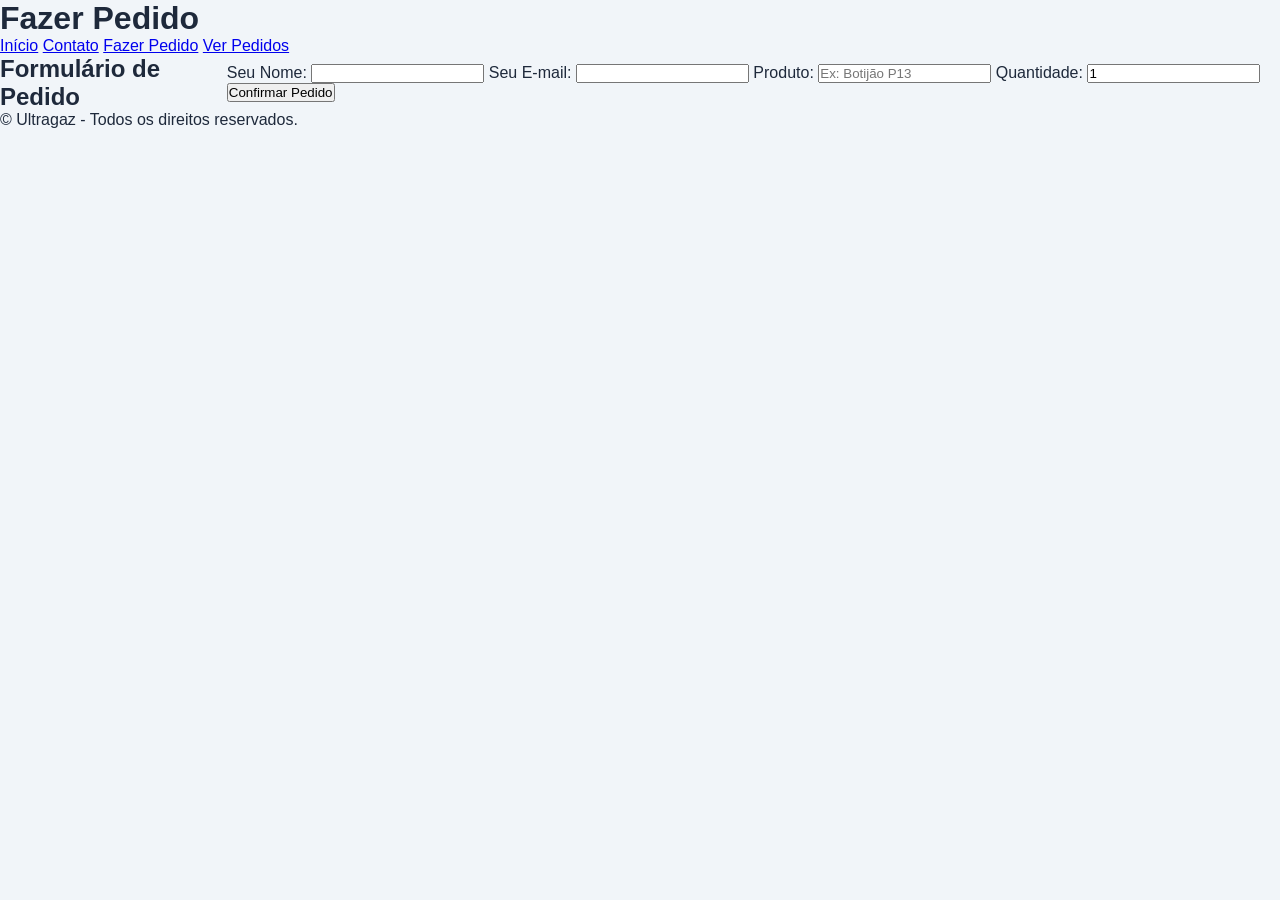
<file: pages/pedidos.html>
<!DOCTYPE html>
<html lang="pt-BR">
<head>
    <meta charset="UTF-8">
    <title>Fazer Pedido - Ultragaz</title>
    <link rel="stylesheet" href="../css/style.css">
</head>
<body>
    <header>
        <h1>Fazer Pedido</h1>
    </header>

    <nav>
        <a href="../index.html">Início</a>
        <a href="contato.html">Contato</a>
        <a href="pedidos.html">Fazer Pedido</a>
        <a href="pedidos.php">Ver Pedidos</a>
    </nav>

    <div class="container">
        <h2>Formulário de Pedido</h2>
        <form action="../pages php/salvar.php" method="POST">
            <label for="nome_cliente">Seu Nome:</label>
            <input type="text" id="nome_cliente" name="nome_cliente" required>

            <label for="email">Seu E-mail:</label>
            <input type="email" id="email" name="email" required>

            <label for="produto">Produto:</label>
            <input type="text" id="produto" name="produto" placeholder="Ex: Botijão P13" required>

            <label for="quantidade">Quantidade:</label>
            <input type="number" id="quantidade" name="quantidade" value="1" min="1" required>

            <button type="submit">Confirmar Pedido</button>
        </form>
    </div>

    <footer>
        <p>&copy; Ultragaz - Todos os direitos reservados.</p>
    </footer>
</body>
</html>
</file>
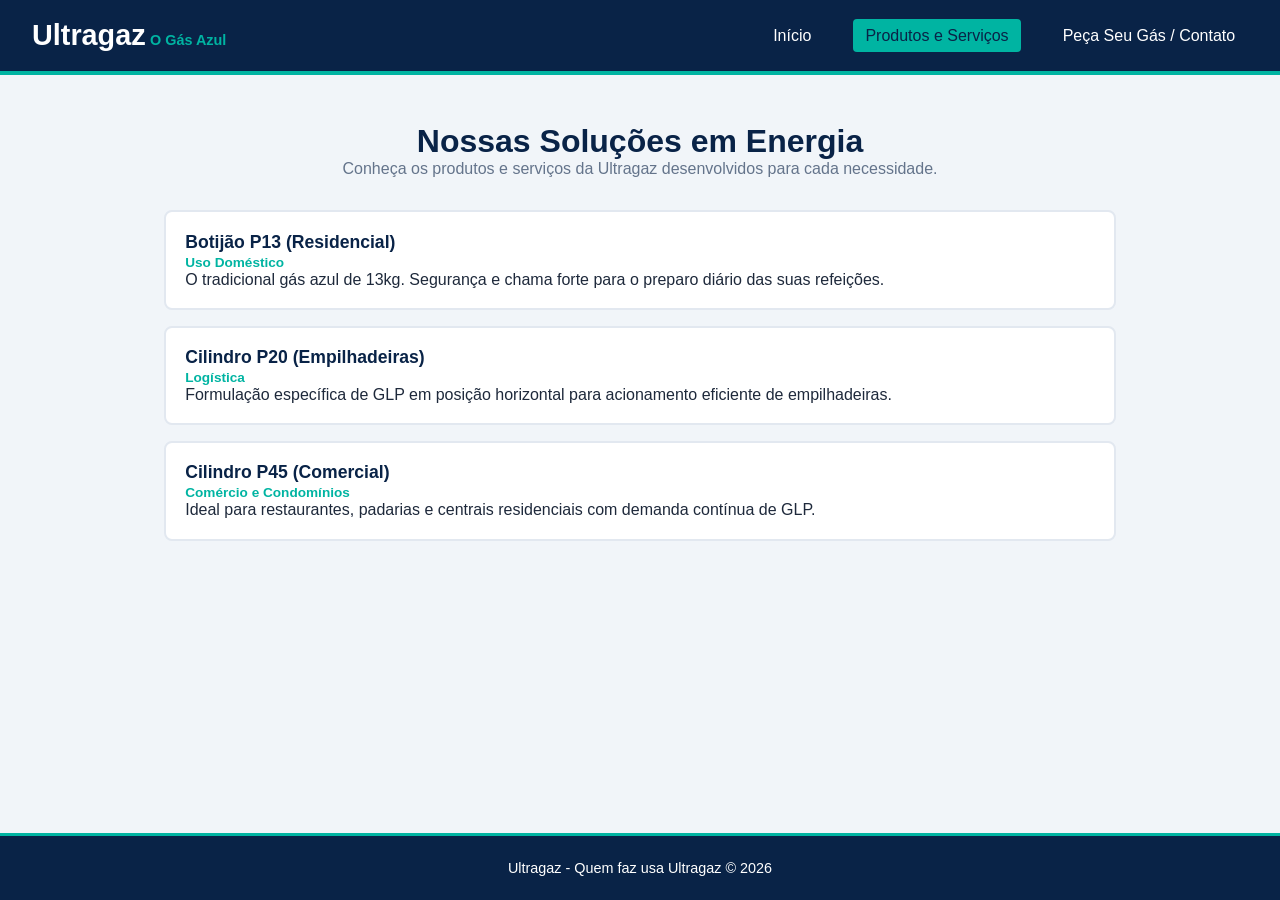
<file: pages/produtos.html>
<!DOCTYPE html>
<html lang="pt-BR">

<head>
    <meta charset="UTF-8">
    <meta name="viewport" content="width=device-width, initial-scale=1.0">
    <title>Ultragaz - Produtos e Serviços</title>
    <link rel="stylesheet" href="../css/style.css">
    <script src="../js/script.js" defer></script>
</head>

<body>

    <header class="cabecalho">
        <div class="logo">
            <span>Ultragaz</span> <small>O Gás Azul</small>
        </div>
        <nav class="navegacao">
            <a href="../index.html" class="link-nav">Início</a>
            <a href="produtos.html" class="link-nav ativo">Produtos e Serviços</a>
            <a href="contato.html" class="link-nav">Peça Seu Gás / Contato</a>
        </nav>
    </header>

    <main class="conteudo-principal">

        <section class="secao-galeria">
            <h2>Nossas Soluções em Energia</h2>
            <p>Conheça os produtos e serviços da Ultragaz desenvolvidos para cada necessidade.</p>

            <div class="lista-miniaturas">

                <div class="card-miniatura">
                    <h3>Botijão P13 (Residencial)</h3>
                    <span>Uso Doméstico</span>
                    <p>O tradicional gás azul de 13kg. Segurança e chama forte para o preparo diário das suas refeições.</p>
                </div>

                    <div class="card-miniatura">
                    <h3>Cilindro P20 (Empilhadeiras)</h3>
                    <span>Logística</span>
                    <p>Formulação específica de GLP em posição horizontal para acionamento eficiente de empilhadeiras.</p>
                </div>

                <div class="card-miniatura">
                    <h3>Cilindro P45 (Comercial)</h3>
                    <span>Comércio e Condomínios</span>
                    <p>Ideal para restaurantes, padarias e centrais residenciais com demanda contínua de GLP.</p>
                </div>

            </div>
        </section>

    </main>

    <footer class="rodape">
        <p>Ultragaz - Quem faz usa Ultragaz &copy; 2026</p>
    </footer>

</body>

</html>
</file>
<file: css/style.css>
/* ==========================================================================
   PALETA DE CORES SOLICITADA:
   - Azul Escuro: #092347
   - Verde Água (Teal): #00B4A2
   - Verde (Sucesso/Acento): #22C55E
   ========================================================================== */

:root {
    --azul-escuro: #092347;
    --azul-card: #103260;
    --verde-agua: #00B4A2;
    --verde-sucesso: #22C55E;
    --texto-claro: #FFFFFF;
    --texto-escuro: #1E293B;
    --cinza-fundo: #F1F5F9;
    --vermelho-erro: #EF4444;
}

* {
    margin: 0;
    padding: 0;
    box-sizing: border-box;
    font-family: 'Segoe UI', Tahoma, Geneva, Verdana, sans-serif;
}

body {
    background-color: var(--cinza-fundo);
    color: var(--texto-escuro);
    display: flex;
    flex-direction: column;
    min-height: 100vh;
}

/* Cabecalho */
.cabecalho {
    background-color: var(--azul-escuro);
    color: var(--texto-claro);
    padding: 1.2rem 2rem;
    display: flex;
    justify-content: space-between;
    align-items: center;
    border-bottom: 4px solid var(--verde-agua);
}

.logo span {
    font-size: 1.8rem;
    font-weight: bold;
    color: var(--texto-claro);
}

.logo small {
    color: var(--verde-agua);
    font-size: 0.9rem;
    font-weight: 600;
}

.navegacao .link-nav {
    color: var(--texto-claro);
    text-decoration: none;
    margin-left: 1.5rem;
    font-weight: 500;
    padding: 0.5rem 0.8rem;
    border-radius: 4px;
    transition: all 0.3s ease;
}

.navegacao .link-nav:hover,
.navegacao .link-nav.ativo {
    background-color: var(--verde-agua);
    color: var(--azul-escuro);
}

/* Banner Hero */
.banner {
    background: linear-gradient(135deg, var(--azul-escuro), var(--azul-card));
    color: var(--texto-claro);
    padding: 4rem 2rem;
    text-align: center;
}

.banner h1 {
    font-size: 2.5rem;
    margin-bottom: 1rem;
    color: var(--verde-agua);
}

.banner p {
    font-size: 1.2rem;
    max-width: 600px;
    margin: 0 auto 1.5rem auto;
}

.banner-imagem img {
    width: 100%;
    max-width: 350px;
    height: auto;
    object-fit: contain; /* Mostra a imagem inteira sem cortar */
    border-radius: 12px;
}

.btn-cta {
    display: inline-block;
    background-color: var(--verde-sucesso);
    color: var(--texto-claro);
    padding: 0.8rem 2rem;
    text-decoration: none;
    font-weight: bold;
    border-radius: 25px;
    transition: transform 0.2s, background-color 0.2s;
}

.btn-cta:hover {
    background-color: var(--verde-agua);
    color: var(--azul-escuro);
    transform: scale(1.05);
}

/* Secao Galeria Interativa */
.secao-galeria, .secao-formulario {
    max-width: 1000px;
    margin: 3rem auto;
    padding: 0 1.5rem;
}

.secao-galeria h2, .secao-formulario h2 {
    color: var(--azul-escuro);
    text-align: center;
    font-size: 2rem;
}

.secao-galeria > p, .secao-formulario > p {
    text-align: center;
    color: #64748B;
    margin-bottom: 2rem;
}

.galeria-container {
    display: grid;
    grid-template-columns: 1fr 1.2fr;
    gap: 2rem;
    align-items: start;
}

.lista-miniaturas {
    display: flex;
    flex-direction: column;
    gap: 1rem;
}

.card-miniatura {
    background-color: white;
    border: 2px solid #E2E8F0;
    padding: 1.2rem;
    border-radius: 8px;
    cursor: pointer;
    transition: all 0.3s ease;
}

.card-miniatura:hover {
    border-color: var(--verde-agua);
    transform: translateX(5px);
}

.card-miniatura.ativo {
    border-color: var(--verde-agua);
    background-color: #E6F8F6;
    box-shadow: 0 4px 12px rgba(0, 180, 162, 0.15);
}

.card-miniatura h3 {
    color: var(--azul-escuro);
    font-size: 1.1rem;
}

.card-miniatura span {
    color: var(--verde-agua);
    font-weight: bold;
    font-size: 0.85rem;
}

/* Painel Destaque */
.painel-destaque {
    background-color: white;
    padding: 1.5rem;
    border-radius: 12px;
    box-shadow: 0 4px 15px rgba(9, 35, 71, 0.1);
    border-top: 5px solid var(--verde-agua);
    text-align: center;
}

.painel-destaque img {
    width: 100%;
    max-height: 250px;
    height: auto;
    object-fit: contain; /* Mostra a imagem inteira sem cortar */
    border-radius: 8px;
    margin-bottom: 1rem;
}

.painel-destaque h3 {
    color: var(--azul-escuro);
    font-size: 1.4rem;
    margin-bottom: 0.5rem;
}

.painel-destaque p {
    color: #475569;
    line-height: 1.6;
}

/* Formulario */
.formulario {
    background-color: white;
    padding: 2rem;
    border-radius: 12px;
    box-shadow: 0 4px 15px rgba(0, 0, 0, 0.05);
    border-top: 5px solid var(--verde-sucesso);
}

.campo {
    margin-bottom: 1.2rem;
    display: flex;
    flex-direction: column;
}

.campo label {
    margin-bottom: 0.4rem;
    font-weight: 600;
    color: var(--azul-escuro);
}

.container {
    display: flex;
    justify-content: center;
    align-items: center;
}

.campo input, .campo select, .campo textarea {
    padding: 0.8rem;
    border: 1px solid #CBD5E1;
    border-radius: 6px;
    font-size: 1rem;
    outline: none;
    transition: border-color 0.3s;
}

.campo input:focus, .campo select:focus, .campo textarea:focus {
    border-color: var(--verde-agua);
}

.btn-enviar {
    width: 100%;
    background-color: var(--azul-escuro);
    color: var(--texto-claro);
    border: none;
    padding: 1rem;
    font-size: 1.1rem;
    font-weight: bold;
    border-radius: 6px;
    cursor: pointer;
    transition: background-color 0.3s;
}

.btn-enviar:hover {
    background-color: var(--verde-agua);
    color: var(--azul-escuro);
}

/* Mensagens do JavaScript */
.mensagem-status {
    margin-top: 1.2rem;
    padding: 1rem;
    border-radius: 6px;
    font-weight: 600;
    text-align: center;
}

.mensagem-status.sucesso {
    background-color: #DCFCE7;
    color: #166534;
    border: 1px solid var(--verde-sucesso);
}

.mensagem-status.erro {
    background-color: #FEE2E2;
    color: #991B1B;
    border: 1px solid var(--vermelho-erro);
}

.oculto {
    display: none;
}

/* Busca de CEP */
.cep-status {
    margin-top: 0.4rem;
    font-size: 0.9rem;
    font-weight: 600;
}

.cep-status.carregando { color: #475569; }
.cep-status.sucesso { color: #166534; }
.cep-status.erro { color: #991B1B; }

.linha-campos {
    display: flex;
    gap: 1rem;
}

.linha-campos .campo { flex: 1; }
.linha-campos .campo-uf { flex: 0 0 90px; }

/* Rodape */
.rodape {
    margin-top: auto;
    background-color: var(--azul-escuro);
    color: var(--texto-claro);
    text-align: center;
    padding: 1.5rem;
    font-size: 0.9rem;
    border-top: 3px solid var(--verde-agua);
}

/* Responsividade */
@media (max-width: 768px) {
    .galeria-container {
        grid-template-columns: 1fr;
    }
}

/* ==========================================================================
   SEÇÃO SOBRE – caminhão centralizado com moldura, selo e estrada animada
   ========================================================================== */
.sobre {
    padding: 4rem 2rem 2rem;
    display: flex;
    justify-content: center;
}

.sobre-container {
    width: 100%;
    max-width: 1000px;
    display: flex;
    flex-direction: column;      /* texto em cima, caminhão centralizado embaixo */
    align-items: center;
    text-align: center;
    gap: 2.5rem;
}

.sobre-etiqueta {
    display: inline-block;
    background: var(--azul-escuro);
    color: var(--verde-agua);
    font-size: 0.8rem;
    font-weight: 700;
    letter-spacing: 2px;
    text-transform: uppercase;
    padding: 0.35rem 1rem;
    border-radius: 999px;
    margin-bottom: 1rem;
}

.sobre-texto h2 {
    font-size: 2.2rem;
    color: var(--azul-escuro);
    margin-bottom: 0.8rem;
}

.sobre-texto h2 span {
    color: var(--verde-agua);
}

.sobre-texto p {
    max-width: 640px;
    margin: 0 auto;
    font-size: 1.1rem;
    line-height: 1.7;
}

.sobre-destaques {
    list-style: none;
    display: flex;
    justify-content: center;
    gap: 1rem;
    margin-top: 1.5rem;
    flex-wrap: wrap;
}

.sobre-destaques li {
    background: #fff;
    border-radius: 12px;
    padding: 0.8rem 1.4rem;
    box-shadow: 0 4px 14px rgba(9, 35, 71, 0.08);
    border-bottom: 3px solid var(--verde-agua);
    transition: transform 0.3s ease;
}

.sobre-destaques li:hover { transform: translateY(-4px); }

.sobre-destaques strong {
    display: block;
    color: var(--azul-escuro);
    font-size: 1.1rem;
}

.sobre-destaques span {
    font-size: 0.8rem;
    color: #64748B;
    text-transform: uppercase;
    letter-spacing: 1px;
}

/* Imagem centralizada */
.sobre-imagem {
    width: 100%;
    max-width: 460px;
    margin: 0 auto;
}

.sobre-moldura {
    position: relative;
    display: inline-block;
    border-radius: 16px;
    animation: sobre-flutuar 4s ease-in-out infinite;
}

/* "sombra" deslocada em verde-água atrás da foto */
.sobre-moldura::before {
    content: "";
    position: absolute;
    inset: 14px -14px -14px 14px;
    border: 3px solid var(--verde-agua);
    border-radius: 16px;
    z-index: 0;
    transition: inset 0.3s ease;
}

.sobre-moldura:hover::before { inset: 6px -6px -6px 6px; }

.sobre-moldura img {
    position: relative;
    z-index: 1;
    display: block;
    width: 100%;
    max-width: 420px;
    height: auto;
    border-radius: 16px;
    box-shadow: 0 18px 40px rgba(9, 35, 71, 0.3);
    transition: transform 0.4s ease;
}

.sobre-moldura:hover img { transform: scale(1.03) rotate(-1deg); }

.sobre-selo {
    position: absolute;
    z-index: 2;
    top: -16px;
    left: -16px;
    background: var(--verde-sucesso);
    color: #fff;
    font-size: 0.8rem;
    font-weight: 700;
    line-height: 1.25;
    text-align: center;
    padding: 0.7rem 0.9rem;
    border-radius: 50%;
    box-shadow: 0 6px 16px rgba(34, 197, 94, 0.45);
    transform: rotate(-12deg);
}

/* Estrada com faixa tracejada em movimento (efeito caminhão em viagem) */
.sobre-estrada {
    height: 6px;
    margin-top: 2rem;
    border-radius: 3px;
    background: repeating-linear-gradient(
        90deg,
        var(--azul-escuro) 0 28px,
        transparent 28px 52px
    );
    background-size: 52px 100%;
    animation: sobre-estrada 1.2s linear infinite;
    opacity: 0.55;
}

@keyframes sobre-flutuar {
    0%, 100% { transform: translateY(0); }
    50%      { transform: translateY(-8px); }
}

@keyframes sobre-estrada {
    to { background-position: -52px 0; }
}

@media (prefers-reduced-motion: reduce) {
    .sobre-moldura, .sobre-estrada { animation: none; }
}

/* ==========================================================================
   PEDIDO (resumo de valor) E PAINEL ADMIN - mesmo visual do restante do site
   ========================================================================== */
.resumo-pedido {
    background: #E6F8F6;
    border-left: 4px solid var(--verde-agua);
    color: var(--azul-escuro);
    font-weight: 700;
    padding: 0.8rem 1rem;
    border-radius: 6px;
    margin-bottom: 1.2rem;
}

.btn-enviar:disabled { opacity: 0.6; cursor: wait; }

.admin-principal { max-width: 1200px; width: 100%; margin: 2rem auto; padding: 0 1.5rem; }
.admin-principal h2 { color: var(--azul-escuro); margin-bottom: 1rem; }
.tabela-rolavel { overflow-x: auto; background: #fff; border-radius: 12px; box-shadow: 0 4px 15px rgba(9, 35, 71, 0.1); border-top: 5px solid var(--verde-agua); }
.tabela-admin { width: 100%; border-collapse: collapse; font-size: 0.9rem; }
.tabela-admin th { background: var(--azul-escuro); color: #fff; text-align: left; padding: 0.7rem; white-space: nowrap; }
.tabela-admin td { padding: 0.7rem; border-bottom: 1px solid #E2E8F0; vertical-align: top; }
.tabela-admin small { color: #64748B; }
.form-status select { padding: 0.4rem; border: 1px solid #CBD5E1; border-radius: 6px; }
.btn-excluir { background: var(--vermelho-erro); color: #fff; border: none; padding: 0.4rem 0.8rem; border-radius: 6px; cursor: pointer; font-weight: 600; }
.btn-excluir:hover { background: #B91C1C; }

@media (max-width: 600px) {
    .cabecalho { flex-direction: column; gap: 0.8rem; }
    .navegacao .link-nav { margin: 0 0.3rem; }
    .linha-campos { flex-wrap: wrap; }
    .linha-campos .campo-uf { flex: 1 0 90px; }
}
</file>
